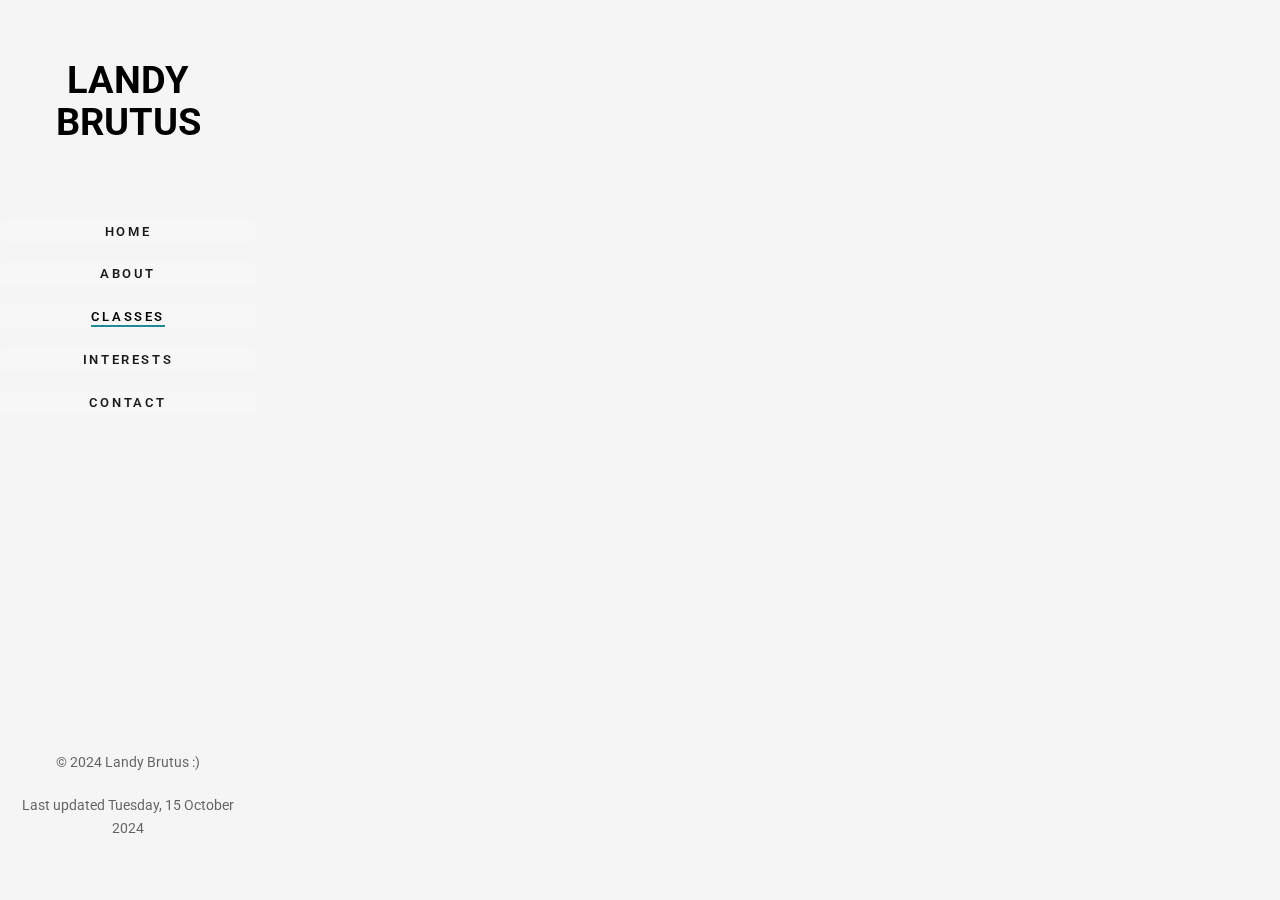
<file: LBResume/Classes.html>
<!DOCTYPE html>
<html class="no-js lt-ie9 lt-ie8 lt-ie7">
<html class="no-js lt-ie9 lt-ie8">
<html class="no-js lt-ie9">
<html class="no-js">
<head>
  <link href="https://fonts.googleapis.com/css?family=Roboto:100,300,400,500,700" rel="stylesheet">

  <!-- Animate.css -->
  <link rel="stylesheet" href="css/animate.css">
  <!-- Icomoon Icon Fonts-->
  <link rel="stylesheet" href="css/icomoon.css">
  <!-- Bootstrap  -->
  <link rel="stylesheet" href="css/bootstrap.css">
  <!-- Flexslider  -->
  <link rel="stylesheet" href="css/flexslider.css">
  <!-- Theme style  -->
  <link rel="stylesheet" href="css/style.css">

  <script src="js/modernizr-2.6.2.min.js"></script>
  <script src="js/respond.min.js"></script>

</head>
<body>
<div id="fh5co-page">
  <a href="#" class="js-fh5co-nav-toggle fh5co-nav-toggle"><i></i></a>
  <aside id="fh5co-aside" role="complementary" class="border js-fullheight">

    <h1 id="fh5co-logo"><a href="index.html">Landy Brutus</a></h1>
    <nav id="fh5co-main-menu" role="navigation">
      <ul>
        <li><a href="index.html">Home</a></li>
        <li><a href="about.html">About</a></li>
        <li class="fh5co-active"><a href="Classes.html">Classes</a></li>
        <li><a href="interests.html">Interests</a></li>
        <li><a href="contact.html">Contact</a></li>
      </ul>
    </nav>
    <div class="fh5co-footer">
      <p><span>&copy; 2024 Landy Brutus :)
        <p>Last updated Tuesday, 15 October 2024
      </span>
    </div>
  </aside>

  <div id="fh5co-main">
    <div class="fh5co-narrow-content">
      <h2 class="fh5co-heading animate-box" data-animate-effect="fadeInLeft">Classes(Fall 2024)</h2>
      <div class="row row-bottom-padded-md">
        <div class="col-md-3 col-sm-6 col-padding text-center animate-box">
          <a href="https://ils.unc.edu/courses/2024_fall/inls161_001/index.html#doccontrolweeks" class="work image-popup" style="background-image: url(https://davidbuckingham.net/wp-content/uploads/2023/01/cropped-bld-digital-literacy-2017-fw.png);" target="_blank">
            <div class="desc">
              <h3>INLS 161</h3>
              <span>Tools for Information Literacy</span>
            </div>
          </a>
        </div>
        <div class="col-md-3 col-sm-6 col-padding text-center animate-box">
          <a href="https://guides.lib.unc.edu/soci122" class="work image-popup" style="background-image: url(https://i.natgeofe.com/n/f1cec696-49be-48f1-947b-4bc06e86dc23/01-race-ethnicity.jpg?w=2520&h=3780);" target="_blank">
            <div class="desc">
              <h3>SOC 122</h3>
              <span>Race and Ethnicity</span>
            </div>
          </a>
        </div>
        <div class="col-md-3 col-sm-6 col-padding text-center animate-box">
          <a href="https://bio.unc.edu/wp-content/uploads/sites/353/2020/09/115-Vision-F20.pdf" class="work image-popup" style="background-image: url(https://graduate.northeastern.edu/resources/wp-content/uploads/sites/4/2020/06/iStock-1221293664-1-1-1.jpg);" target="_blank">
            <div class="desc">
              <h3>STOR 115</h3>
              <span>Reasoning with Data</span>
            </div>
          </a>
        </div>
        <div class="col-md-3 col-sm-6 col-padding text-center animate-box">
          <a href="https://qep.unc.edu/wp-content/uploads/sites/351/2019/08/PHYS-100-Fall2019-Weinberg.pdf" class="work image-popup" style="background-image: url(https://cdn1.byjus.com/wp-content/uploads/2023/02/Projectile-Motion-3.png);" target="_blank">
            <div class="desc">
              <h3>PHY 100</h3>
              <span>How Things Work</span>
            </div>
          </a>
        </div>
      </div>
      <h2 class="fh5co-heading animate-box" data-animate-effect="fadeInLeft">Classes(Spring 2024)</h2>
        <div class="col-md-3 col-sm-6 col-padding text-center animate-box">
          <a href="https://www.stonybrook.edu/sb/bulletin/current/courses/afs/" class="work image-popup" style="background-image: url(https://liberalartsedu.org/wp-content/uploads/2021/10/african-american-studies.jpg);"target="_blank">
            <div class="desc">
              <h3>AFS 102</h3>
              <span>Themes in the Black Experience</span>
            </div>
          </a>
        </div>
        <div class="col-md-3 col-sm-6 col-padding text-center animate-box">
          <a href="https://www.stonybrook.edu/sb/bulletin/current/courses/soc/" class="work image-popup" style="background-image: url(https://soci101.org/_images/REALWORLD7_FIG09_CO.jpg);"target="_blank">
            <div class="desc">
              <h3>SOC 247</h3>
              <span>Sociology of Gender</span>
            </div>
          </a>
        </div>
        <div class="col-md-3 col-sm-6 col-padding text-center animate-box">
          <a href="https://www3.cs.stonybrook.edu/~pfodor/courses/cse114.html" class="work image-popup" style="background-image: url(https://www.learncomputerscienceonline.com/wp-content/uploads/2021/01/Object-Oriented-Programming-Example-Java-Program.jpg);"target="_blank">
            <div class="desc">
              <h3>CSE 114</h3>
              <span>Introduction To Object-Oriented Programming</span>
            </div>
          </a>
        </div>
        <div class="col-md-3 col-sm-6 col-padding text-center animate-box">
          <a href="https://www.stonybrook.edu/sb/bulletin/current/courses/com/" class="work image-popup" style="background-image: url(https://images.inc.com/uploaded_files/image/1920x1080/getty_169958707_174801.jpg);"target="_blank">
            <div class="desc">
              <h3>COM 120</h3>
              <span>Fundamentals of Public Speaking</span>
            </div>
          </a>
        </div>


<!-- jQuery -->
<script src="js/jquery.min.js"></script>
<!-- jQuery Easing -->
<script src="js/jquery.easing.1.3.js"></script>
<!-- Bootstrap -->
<script src="js/bootstrap.min.js"></script>
<!-- Waypoints -->
<script src="js/jquery.waypoints.min.js"></script>
<!-- Flexslider -->
<script src="js/jquery.flexslider-min.js"></script>


<!-- MAIN JS -->
<script src="js/main.js"></script>

</body>
</html>
</file>
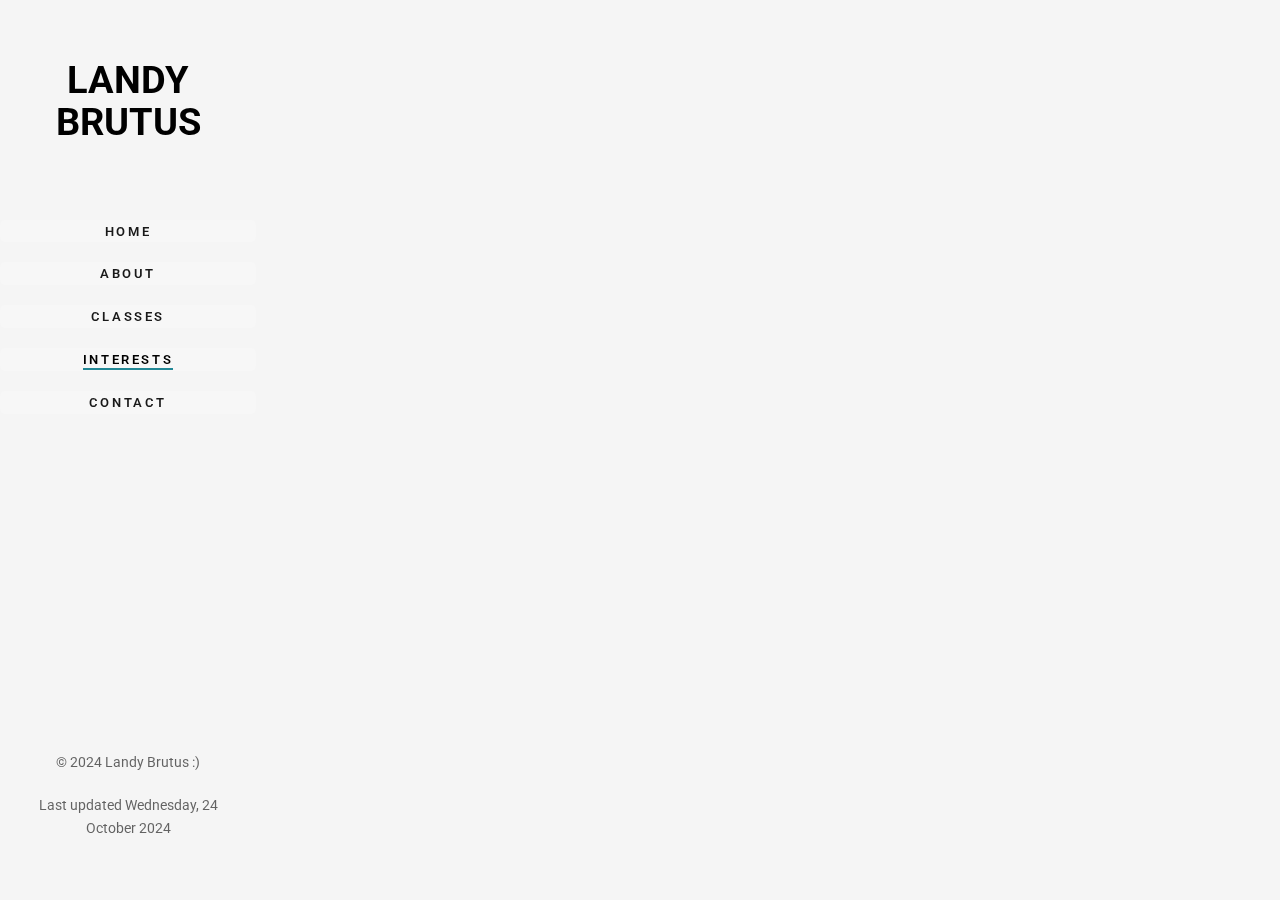
<file: LBResume/interests.html>
<!DOCTYPE html>
<html class="no-js lt-ie9 lt-ie8 lt-ie7" lang="en">
<html class="no-js lt-ie9 lt-ie8" lang="en">
<html class="no-js lt-ie9" lang="en">
<html class="no-js" lang="en">
  <link rel="shortcut icon" href="favicon.ico">

  <link href="https://fonts.googleapis.com/css?family=Roboto:100,300,400,500,700" rel="stylesheet">

  <!-- Animate.css -->
  <link rel="stylesheet" href="css/animate.css">
  <!-- Icomoon Icon Fonts-->
  <link rel="stylesheet" href="css/icomoon.css">
  <!-- Bootstrap  -->
  <link rel="stylesheet" href="css/bootstrap.css">
  <!-- Flexslider  -->
  <link rel="stylesheet" href="css/flexslider.css">
  <!-- Theme style  -->
  <link rel="stylesheet" href="css/style.css">

  <script src="js/modernizr-2.6.2.min.js"></script>
  <script src="js/respond.min.js"></script>

<body>
<div id="fh5co-page">
  <a href="#" class="js-fh5co-nav-toggle fh5co-nav-toggle"><i></i></a>
  <aside id="fh5co-aside" role="complementary" class="border js-fullheight">

    <h1 id="fh5co-logo"><a href="index.html">Landy Brutus</a></h1>
    <nav id="fh5co-main-menu" role="navigation">
      <ul>
        <li><a href="index.html">Home</a></li>
        <li><a href="about.html">About</a></li>
        <li><a href="Classes.html">Classes</a></li>
        <li class="fh5co-active"><a href="interests.html">Interests</a></li>
        <li><a href="contact.html">Contact</a></li>
      </ul>
    </nav>

    <div class="fh5co-footer">
      <p><span>&copy; 2024 Landy Brutus :)
        <p>Last updated Wednesday, 24 October 2024
      </span>
    </div>

  </aside>
  <div id="fh5co-main">
    <div class="fh5co-narrow-content">
      <h2 class="fh5co-heading animate-box" data-animate-effect="fadeInLeft">Hey, These are some things I like/admire!</h2>
      <div class="row row-bottom-padded-md">
        <div class="col-md-3 col-sm-6 col-padding text-center animate-box">
          <a href="Music.html" class="work image-popup" style="background-image: url(https://www.shyamh.com/images/blog/music.jpg);">
            <div class="desc">
              <h3>Music</h3>
            </div>
          </a>
        </div>
        <div class="col-md-3 col-sm-6 col-padding text-center animate-box">
          <a href="Music.html" class="work image-popup" style="background-image: url(https://images.theconversation.com/files/45159/original/rptgtpxd-1396254731.jpg?ixlib=rb-4.1.0&q=45&auto=format&w=754&fit=clip);">
            <div class="desc">
              <h3>Books</h3>
            </div>
          </a>
        </div>
        <div class="col-md-3 col-sm-6 col-padding text-center animate-box">
          <a href="Music.html" class="work image-popup" style="background-image: url(https://cdn.mos.cms.futurecdn.net/gvQ9NhQP8wbbM32jXy4V3j-1200-80.jpg);">
            <div class="desc">
              <h3>Photography </h3>
            </div>
          </a>
        </div>
        <div class="col-md-3 col-sm-6 col-padding text-center animate-box">
          <a href="https://www.investing.com/technical/candlestick-patterns" class="work image-popup" style="background-image: url(https://i2.cdn.turner.com/money/dam/assets/180516153902-start-investing-640x360.jpg);">
            <div class="desc">
              <h3>Investing</h3>
            </div>
          </a>
        </div>
    <div class="fh5co-narrow-content">
      <div class="row">
        <div class="col-md-4 animate-box" data-animate-effect="fadeInLeft">
          <h1 class="fh5co-heading-colored">Stay In Touch</h1>
        </div>
      </div>
      <div class="row">
        <div class="col-md-6 col-md-offset-3 col-md-pull-3 animate-box" data-animate-effect="fadeInLeft">
          <p class="fh5co-lead">It will redirect you to the "contact" page!</p>
          <p><a href="contact.html" class="btn btn-primary">Learn More</a></p>
        </div>

      </div>
    </div>
  </div>
</div>

<!-- jQuery -->
<script src="js/jquery.min.js"></script>
<!-- jQuery Easing -->
<script src="js/jquery.easing.1.3.js"></script>
<!-- Bootstrap -->
<script src="js/bootstrap.min.js"></script>
<!-- Waypoints -->
<script src="js/jquery.waypoints.min.js"></script>
<!-- Flexslider -->
<script src="js/jquery.flexslider-min.js"></script>


<!-- MAIN JS -->
<script src="js/main.js"></script>

</body>
</html>
</file>
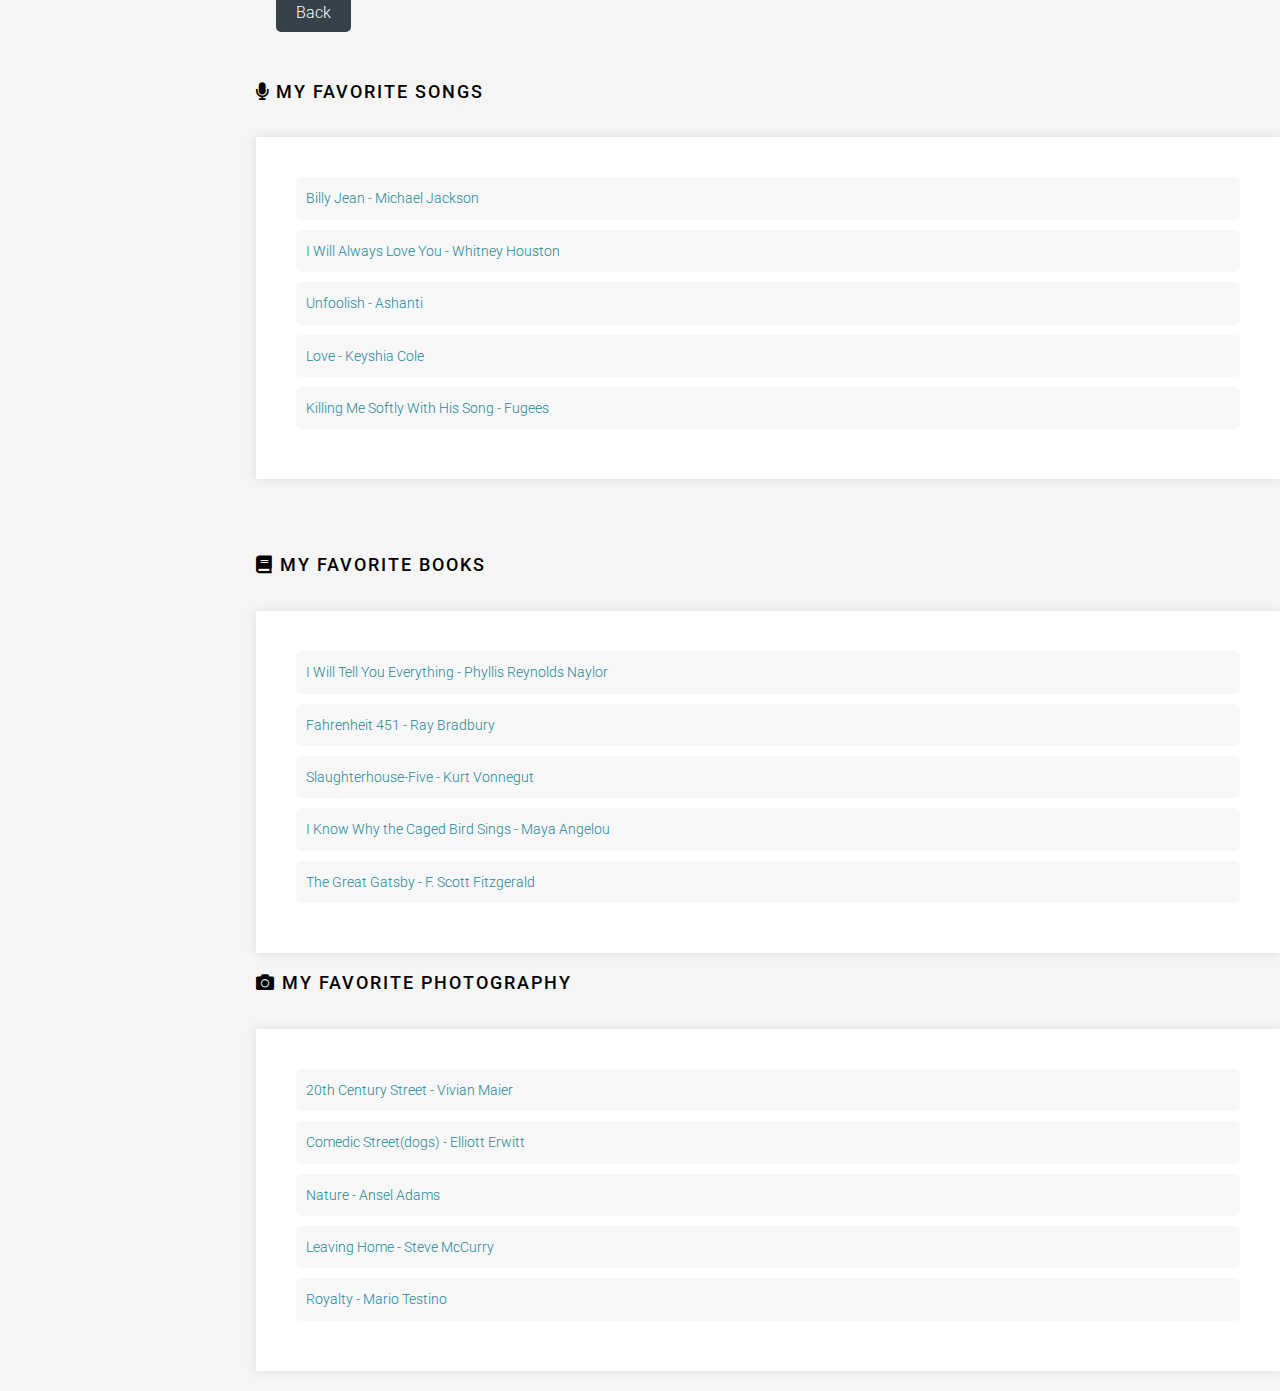
<file: LBResume/Music.html>
<!DOCTYPE html>
<html class="no-js" lang="en">
<head>
  <meta charset="utf-8">
  <meta http-equiv="X-UA-Compatible" content="IE=edge">
  <title>My Favorites</title>
  <meta name="viewport" content="width=device-width, initial-scale=1">
  <link href="https://fonts.googleapis.com/css?family=Roboto:100,300,400,500,700" rel="stylesheet">
  <link rel="stylesheet" href="css/animate.css">
  <link rel="stylesheet" href="css/icomoon.css">
  <link rel="stylesheet" href="css/bootstrap.css">
  <link rel="stylesheet" href="css/style.css">
  <link rel="stylesheet" href="https://cdnjs.cloudflare.com/ajax/libs/font-awesome/5.15.4/css/all.min.css">
</head>
<body>
<div id="fh5co-page">
  <div id="fh5co-main">
    <a href="interests.html"class="back-button"
      <i class="fas fa-arrow-left"></i> Back
    </a>
    <div class="fh5co-wide-content">
      <a href="#" class="clickable-box">
        <h2 class="fh5co-heading animate-box" data-animate-effect="fadeInLeft">
          <i class="fas fa-microphone"></i> My Favorite Songs
        </h2>
        <div class="section">
          <ul>
            <li><a href="https://www.youtube.com/watch?v=Zi_XLOBDo_Y">Billy Jean - Michael Jackson</a></li>
            <li><a href="https://www.youtube.com/watch?v=3JWTaaS7LdU">I Will Always Love You - Whitney Houston</a></li>
            <li><a href="https://www.youtube.com/watch?v=3JWTaaS7LdU">Unfoolish - Ashanti</a></li>
            <li><a href="https://www.youtube.com/watch?v=3JWTaaS7LdU">Love - Keyshia Cole</a></li>
            <li><a href="https://www.youtube.com/watch?v=H-RBJNqdnoM">Killing Me Softly With His Song - Fugees</a></li>
          </ul>
        </div>
      </a>
    </div>

    <h2 class="fh5co-heading animate-box" data-animate-effect="fadeInLeft">
        <i class="fas fa-book"></i> My Favorite Books
      </h2>
      <div class="section">
        <ul>
          <li><a href="https://www.goodreads.com/book/show/17017077-now-i-ll-tell-you-everything">I Will Tell You Everything - Phyllis Reynolds Naylor</a></li>
          <li><a href="https://en.wikipedia.org/wiki/Fahrenheit_451">Fahrenheit 451 - Ray Bradbury</a></li>
          <li><a href="https://en.wikipedia.org/wiki/Slaughterhouse-Five">Slaughterhouse-Five - Kurt Vonnegut</a></li>
          <li><a href="https://en.wikipedia.org/wiki/I_Know_Why_the_Caged_Bird_Sings">I Know Why the Caged Bird Sings - Maya Angelou</a></li>
          <li><a href="https://en.wikipedia.org/wiki/The_Great_Gatsby">The Great Gatsby - F. Scott Fitzgerald</a></li>
        </ul>
      </div>

      <h2 class="fh5co-heading animate-box" data-animate-effect="fadeInLeft">
        <i class="fas fa-camera"></i> My Favorite Photography
      </h2>
      <div class="section">
        <ul>
          <li><a href="https://www.vivianmaier.com/gallery/street-1/#slide-1">20th Century Street - Vivian Maier</a></li>
          <li><a href="https://www.vivianmaier.com/gallery/street-1/#slide-1">Comedic Street(dogs) - Elliott Erwitt</a></li>
          <li><a href="https://shop.anseladams.com/collections/original-photographs-by-ansel-adams">Nature - Ansel Adams</a></li>
          <li><a href="https://www.stevemccurry.com/leaving-home">Leaving Home - Steve McCurry</a></li>
          <li><a href="https://mariotestino.com/">Royalty - Mario Testino</a></li>
        </ul>
      </div>
    </div>
  </div>
</div>

<!-- jQuery -->
<script src="js/jquery.min.js"></script>
<!-- Bootstrap -->
<script src="js/bootstrap.min.js"></script>
<!-- MAIN JS -->
<script src="js/main.js"></script>
</body>
</html>
</file>
<file: LBResume/css/icomoon.css>
@font-face {
  font-family: 'icomoon';
  src:  url('fonts/icomoon.eot?6py85u');
  src:  url('fonts/icomoon.eot?6py85u#iefix') format('embedded-opentype'),
    url('fonts/icomoon.ttf?6py85u') format('truetype'),
    url('fonts/icomoon.woff?6py85u') format('woff'),
    url('fonts/icomoon.svg?6py85u#icomoon') format('svg');
  font-weight: normal;
  font-style: normal;
}

[class^="icon-"], [class*=" icon-"] {
  /* use !important to prevent issues with browser extensions that change fonts */
  font-family: 'icomoon', serif !important;
  speak: none;
  font-style: normal;
  font-weight: normal;
  font-variant: normal;
  text-transform: none;
  line-height: 1;

  /* Better Font Rendering =========== */
  -webkit-font-smoothing: antialiased;
  -moz-osx-font-smoothing: grayscale;
}

.icon-times:before {
  content: "\e930";
}
.icon-tick:before {
  content: "\e931";
}
.icon-plus:before {
  content: "\e932";
}
.icon-minus:before {
  content: "\e933";
}
.icon-equals:before {
  content: "\e934";
}
.icon-divide:before {
  content: "\e935";
}
.icon-chevron-right:before {
  content: "\e936";
}
.icon-chevron-left:before {
  content: "\e937";
}
.icon-arrow-right-thick:before {
  content: "\e938";
}
.icon-arrow-left-thick:before {
  content: "\e939";
}
.icon-th-small:before {
  content: "\e93a";
}
.icon-th-menu:before {
  content: "\e93b";
}
.icon-th-list:before {
  content: "\e93c";
}
.icon-th-large:before {
  content: "\e93d";
}
.icon-home:before {
  content: "\e93e";
}
.icon-arrow-forward:before {
  content: "\e93f";
}
.icon-arrow-back:before {
  content: "\e940";
}
.icon-rss:before {
  content: "\e941";
}
.icon-location:before {
  content: "\e942";
}
.icon-link:before {
  content: "\e943";
}
.icon-image:before {
  content: "\e944";
}
.icon-arrow-up-thick:before {
  content: "\e945";
}
.icon-arrow-down-thick:before {
  content: "\e946";
}
.icon-starburst:before {
  content: "\e947";
}
.icon-starburst-outline:before {
  content: "\e948";
}
.icon-star3:before {
  content: "\e949";
}
.icon-flow-children:before {
  content: "\e94a";
}
.icon-export:before {
  content: "\e94b";
}
.icon-delete2:before {
  content: "\e94c";
}
.icon-delete-outline:before {
  content: "\e94d";
}
.icon-cloud-storage:before {
  content: "\e94e";
}
.icon-wi-fi:before {
  content: "\e94f";
}
.icon-heart:before {
  content: "\e950";
}
.icon-flash:before {
  content: "\e951";
}
.icon-cancel:before {
  content: "\e952";
}
.icon-backspace:before {
  content: "\e953";
}
.icon-attachment:before {
  content: "\e954";
}
.icon-arrow-move:before {
  content: "\e955";
}
.icon-warning:before {
  content: "\e956";
}
.icon-user:before {
  content: "\e957";
}
.icon-radar:before {
  content: "\e958";
}
.icon-lock-open:before {
  content: "\e959";
}
.icon-lock-closed:before {
  content: "\e95a";
}
.icon-location-arrow:before {
  content: "\e95b";
}
.icon-info:before {
  content: "\e95c";
}
.icon-user-delete:before {
  content: "\e95d";
}
.icon-user-add:before {
  content: "\e95e";
}
.icon-media-pause:before {
  content: "\e95f";
}
.icon-group:before {
  content: "\e960";
}
.icon-chart-pie:before {
  content: "\e961";
}
.icon-chart-line:before {
  content: "\e962";
}
.icon-chart-bar:before {
  content: "\e963";
}
.icon-chart-area:before {
  content: "\e964";
}
.icon-video:before {
  content: "\e965";
}
.icon-point-of-interest:before {
  content: "\e966";
}
.icon-infinity:before {
  content: "\e967";
}
.icon-globe:before {
  content: "\e968";
}
.icon-eye:before {
  content: "\e969";
}
.icon-cog:before {
  content: "\e96a";
}
.icon-camera:before {
  content: "\e96b";
}
.icon-upload:before {
  content: "\e96c";
}
.icon-scissors:before {
  content: "\e96d";
}
.icon-refresh:before {
  content: "\e96e";
}
.icon-pin:before {
  content: "\e96f";
}
.icon-key:before {
  content: "\e970";
}
.icon-info-large:before {
  content: "\e971";
}
.icon-eject:before {
  content: "\e972";
}
.icon-download:before {
  content: "\e973";
}
.icon-zoom:before {
  content: "\e974";
}
.icon-zoom-out:before {
  content: "\e975";
}
.icon-zoom-in:before {
  content: "\e976";
}
.icon-sort-numerically:before {
  content: "\e977";
}
.icon-sort-alphabetically:before {
  content: "\e978";
}
.icon-input-checked:before {
  content: "\e979";
}
.icon-calender:before {
  content: "\e97a";
}
.icon-world2:before {
  content: "\e97b";
}
.icon-notes:before {
  content: "\e97c";
}
.icon-code:before {
  content: "\e97d";
}
.icon-arrow-sync:before {
  content: "\e97e";
}
.icon-arrow-shuffle:before {
  content: "\e97f";
}
.icon-arrow-repeat:before {
  content: "\e980";
}
.icon-arrow-minimise:before {
  content: "\e981";
}
.icon-arrow-maximise:before {
  content: "\e982";
}
.icon-arrow-loop:before {
  content: "\e983";
}
.icon-anchor:before {
  content: "\e984";
}
.icon-spanner:before {
  content: "\e985";
}
.icon-puzzle:before {
  content: "\e986";
}
.icon-power:before {
  content: "\e987";
}
.icon-plane:before {
  content: "\e988";
}
.icon-pi:before {
  content: "\e989";
}
.icon-phone:before {
  content: "\e98a";
}
.icon-microphone2:before {
  content: "\e98b";
}
.icon-media-rewind:before {
  content: "\e98c";
}
.icon-flag:before {
  content: "\e98d";
}
.icon-adjust-brightness:before {
  content: "\e98e";
}
.icon-waves:before {
  content: "\e98f";
}
.icon-social-twitter:before {
  content: "\e990";
}
.icon-social-facebook:before {
  content: "\e991";
}
.icon-social-dribbble:before {
  content: "\e992";
}
.icon-media-stop:before {
  content: "\e993";
}
.icon-media-record:before {
  content: "\e994";
}
.icon-media-play:before {
  content: "\e995";
}
.icon-media-fast-forward:before {
  content: "\e996";
}
.icon-media-eject:before {
  content: "\e997";
}
.icon-social-vimeo:before {
  content: "\e998";
}
.icon-social-tumbler:before {
  content: "\e999";
}
.icon-social-skype:before {
  content: "\e99a";
}
.icon-social-pinterest:before {
  content: "\e99b";
}
.icon-social-linkedin:before {
  content: "\e99c";
}
.icon-social-last-fm:before {
  content: "\e99d";
}
.icon-social-github:before {
  content: "\e99e";
}
.icon-social-flickr:before {
  content: "\e99f";
}
.icon-at:before {
  content: "\e9a0";
}
.icon-times-outline:before {
  content: "\e9a1";
}
.icon-plus-outline:before {
  content: "\e9a2";
}
.icon-minus-outline:before {
  content: "\e9a3";
}
.icon-tick-outline:before {
  content: "\e9a4";
}
.icon-th-large-outline:before {
  content: "\e9a5";
}
.icon-equals-outline:before {
  content: "\e9a6";
}
.icon-divide-outline:before {
  content: "\e9a7";
}
.icon-chevron-right-outline:before {
  content: "\e9a8";
}
.icon-chevron-left-outline:before {
  content: "\e9a9";
}
.icon-arrow-right-outline:before {
  content: "\e9aa";
}
.icon-arrow-left-outline:before {
  content: "\e9ab";
}
.icon-th-small-outline:before {
  content: "\e9ac";
}
.icon-th-menu-outline:before {
  content: "\e9ad";
}
.icon-th-list-outline:before {
  content: "\e9ae";
}
.icon-news2:before {
  content: "\e9b1";
}
.icon-home-outline:before {
  content: "\e9b2";
}
.icon-arrow-up-outline:before {
  content: "\e9b3";
}
.icon-arrow-forward-outline:before {
  content: "\e9b4";
}
.icon-arrow-down-outline:before {
  content: "\e9b5";
}
.icon-arrow-back-outline:before {
  content: "\e9b6";
}
.icon-trash3:before {
  content: "\e9b7";
}
.icon-rss-outline:before {
  content: "\e9b8";
}
.icon-message:before {
  content: "\e9b9";
}
.icon-location-outline:before {
  content: "\e9ba";
}
.icon-link-outline:before {
  content: "\e9bb";
}
.icon-image-outline:before {
  content: "\e9bc";
}
.icon-export-outline:before {
  content: "\e9bd";
}
.icon-cross:before {
  content: "\e9be";
}
.icon-wi-fi-outline:before {
  content: "\e9bf";
}
.icon-star-outline:before {
  content: "\e9c0";
}
.icon-media-pause-outline:before {
  content: "\e9c1";
}
.icon-mail:before {
  content: "\e9c2";
}
.icon-heart-outline:before {
  content: "\e9c3";
}
.icon-flash-outline:before {
  content: "\e9c4";
}
.icon-cancel-outline:before {
  content: "\e9c5";
}
.icon-beaker:before {
  content: "\e9c6";
}
.icon-arrow-move-outline:before {
  content: "\e9c7";
}
.icon-watch2:before {
  content: "\e9c8";
}
.icon-warning-outline:before {
  content: "\e9c9";
}
.icon-time:before {
  content: "\e9ca";
}
.icon-radar-outline:before {
  content: "\e9cb";
}
.icon-lock-open-outline:before {
  content: "\e9cc";
}
.icon-location-arrow-outline:before {
  content: "\e9cd";
}
.icon-info-outline:before {
  content: "\e9ce";
}
.icon-backspace-outline:before {
  content: "\e9cf";
}
.icon-attachment-outline:before {
  content: "\e9d0";
}
.icon-user-outline:before {
  content: "\e9d1";
}
.icon-user-delete-outline:before {
  content: "\e9d2";
}
.icon-user-add-outline:before {
  content: "\e9d3";
}
.icon-lock-closed-outline:before {
  content: "\e9d4";
}
.icon-group-outline:before {
  content: "\e9d5";
}
.icon-chart-pie-outline:before {
  content: "\e9d6";
}
.icon-chart-line-outline:before {
  content: "\e9d7";
}
.icon-chart-bar-outline:before {
  content: "\e9d8";
}
.icon-chart-area-outline:before {
  content: "\e9d9";
}
.icon-video-outline:before {
  content: "\e9da";
}
.icon-point-of-interest-outline:before {
  content: "\e9db";
}
.icon-map:before {
  content: "\e9dc";
}
.icon-key-outline:before {
  content: "\e9dd";
}
.icon-infinity-outline:before {
  content: "\e9de";
}
.icon-globe-outline:before {
  content: "\e9df";
}
.icon-eye-outline:before {
  content: "\e9e0";
}
.icon-cog-outline:before {
  content: "\e9e1";
}
.icon-camera-outline:before {
  content: "\e9e2";
}
.icon-upload-outline:before {
  content: "\e9e3";
}
.icon-support:before {
  content: "\e9e4";
}
.icon-scissors-outline:before {
  content: "\e9e5";
}
.icon-refresh-outline:before {
  content: "\e9e6";
}
.icon-info-large-outline:before {
  content: "\e9e7";
}
.icon-eject-outline:before {
  content: "\e9e8";
}
.icon-download-outline:before {
  content: "\e9e9";
}
.icon-battery-mid:before {
  content: "\e9ea";
}
.icon-battery-low:before {
  content: "\e9eb";
}
.icon-battery-high:before {
  content: "\e9ec";
}
.icon-zoom-outline:before {
  content: "\e9ed";
}
.icon-zoom-out-outline:before {
  content: "\e9ee";
}
.icon-zoom-in-outline:before {
  content: "\e9ef";
}
.icon-tag3:before {
  content: "\e9f0";
}
.icon-tabs-outline:before {
  content: "\e9f1";
}
.icon-pin-outline:before {
  content: "\e9f2";
}
.icon-message-typing:before {
  content: "\e9f3";
}
.icon-directions:before {
  content: "\e9f4";
}
.icon-battery-full:before {
  content: "\e9f5";
}
.icon-battery-charge:before {
  content: "\e9f6";
}
.icon-pipette:before {
  content: "\e9f7";
}
.icon-pencil:before {
  content: "\e9f8";
}
.icon-folder:before {
  content: "\e9f9";
}
.icon-folder-delete:before {
  content: "\e9fa";
}
.icon-folder-add:before {
  content: "\e9fb";
}
.icon-edit:before {
  content: "\e9fc";
}
.icon-document:before {
  content: "\e9fd";
}
.icon-document-delete:before {
  content: "\e9fe";
}
.icon-document-add:before {
  content: "\e9ff";
}
.icon-brush:before {
  content: "\ea00";
}
.icon-thumbs-up:before {
  content: "\ea01";
}
.icon-thumbs-down:before {
  content: "\ea02";
}
.icon-pen:before {
  content: "\ea03";
}
.icon-sort-numerically-outline:before {
  content: "\ea04";
}
.icon-sort-alphabetically-outline:before {
  content: "\ea05";
}
.icon-social-last-fm-circular:before {
  content: "\ea06";
}
.icon-social-github-circular:before {
  content: "\ea07";
}
.icon-compass:before {
  content: "\ea08";
}
.icon-bookmark:before {
  content: "\ea09";
}
.icon-input-checked-outline:before {
  content: "\ea0a";
}
.icon-code-outline:before {
  content: "\ea0b";
}
.icon-calender-outline:before {
  content: "\ea0c";
}
.icon-business-card:before {
  content: "\ea0d";
}
.icon-arrow-up:before {
  content: "\ea0e";
}
.icon-arrow-sync-outline:before {
  content: "\ea0f";
}
.icon-arrow-right:before {
  content: "\ea10";
}
.icon-arrow-repeat-outline:before {
  content: "\ea11";
}
.icon-arrow-loop-outline:before {
  content: "\ea12";
}
.icon-arrow-left:before {
  content: "\ea13";
}
.icon-flow-switch:before {
  content: "\ea14";
}
.icon-flow-parallel:before {
  content: "\ea15";
}
.icon-flow-merge:before {
  content: "\ea16";
}
.icon-document-text:before {
  content: "\ea17";
}
.icon-clipboard:before {
  content: "\ea18";
}
.icon-calculator:before {
  content: "\ea19";
}
.icon-arrow-minimise-outline:before {
  content: "\ea1a";
}
.icon-arrow-maximise-outline:before {
  content: "\ea1b";
}
.icon-arrow-down:before {
  content: "\ea1c";
}
.icon-gift:before {
  content: "\ea1d";
}
.icon-film:before {
  content: "\ea1e";
}
.icon-database:before {
  content: "\ea1f";
}
.icon-bell:before {
  content: "\ea20";
}
.icon-anchor-outline:before {
  content: "\ea21";
}
.icon-adjust-contrast:before {
  content: "\ea22";
}
.icon-world-outline:before {
  content: "\ea23";
}
.icon-shopping-bag:before {
  content: "\ea24";
}
.icon-power-outline:before {
  content: "\ea25";
}
.icon-notes-outline:before {
  content: "\ea26";
}
.icon-device-tablet:before {
  content: "\ea27";
}
.icon-device-phone:before {
  content: "\ea28";
}
.icon-device-laptop:before {
  content: "\ea29";
}
.icon-device-desktop:before {
  content: "\ea2a";
}
.icon-briefcase:before {
  content: "\ea2b";
}
.icon-stopwatch:before {
  content: "\ea2c";
}
.icon-spanner-outline:before {
  content: "\ea2d";
}
.icon-puzzle-outline:before {
  content: "\ea2e";
}
.icon-printer:before {
  content: "\ea2f";
}
.icon-pi-outline:before {
  content: "\ea30";
}
.icon-lightbulb:before {
  content: "\ea31";
}
.icon-flag-outline:before {
  content: "\ea32";
}
.icon-contacts:before {
  content: "\ea33";
}
.icon-archive2:before {
  content: "\ea34";
}
.icon-weather-stormy:before {
  content: "\ea35";
}
.icon-weather-shower:before {
  content: "\ea36";
}
.icon-weather-partly-sunny:before {
  content: "\ea37";
}
.icon-weather-downpour:before {
  content: "\ea38";
}
.icon-weather-cloudy:before {
  content: "\ea39";
}
.icon-plane-outline:before {
  content: "\ea3a";
}
.icon-phone-outline:before {
  content: "\ea3b";
}
.icon-microphone-outline:before {
  content: "\ea3c";
}
.icon-weather-windy:before {
  content: "\ea3d";
}
.icon-weather-windy-cloudy:before {
  content: "\ea3e";
}
.icon-weather-sunny:before {
  content: "\ea3f";
}
.icon-weather-snow:before {
  content: "\ea40";
}
.icon-weather-night:before {
  content: "\ea41";
}
.icon-media-stop-outline:before {
  content: "\ea42";
}
.icon-media-rewind-outline:before {
  content: "\ea43";
}
.icon-media-record-outline:before {
  content: "\ea44";
}
.icon-media-play-outline:before {
  content: "\ea45";
}
.icon-media-fast-forward-outline:before {
  content: "\ea46";
}
.icon-media-eject-outline:before {
  content: "\ea47";
}
.icon-wine:before {
  content: "\ea48";
}
.icon-waves-outline:before {
  content: "\ea49";
}
.icon-ticket:before {
  content: "\ea4a";
}
.icon-tags:before {
  content: "\ea4b";
}
.icon-plug:before {
  content: "\ea4c";
}
.icon-headphones:before {
  content: "\ea4d";
}
.icon-credit-card:before {
  content: "\ea4e";
}
.icon-coffee:before {
  content: "\ea4f";
}
.icon-book:before {
  content: "\ea50";
}
.icon-beer:before {
  content: "\ea51";
}
.icon-volume2:before {
  content: "\ea52";
}
.icon-volume-up:before {
  content: "\ea53";
}
.icon-volume-mute:before {
  content: "\ea54";
}
.icon-volume-down:before {
  content: "\ea55";
}
.icon-social-vimeo-circular:before {
  content: "\ea56";
}
.icon-social-twitter-circular:before {
  content: "\ea57";
}
.icon-social-pinterest-circular:before {
  content: "\ea58";
}
.icon-social-linkedin-circular:before {
  content: "\ea59";
}
.icon-social-facebook-circular:before {
  content: "\ea5a";
}
.icon-social-dribbble-circular:before {
  content: "\ea5b";
}
.icon-tree:before {
  content: "\ea5c";
}
.icon-thermometer2:before {
  content: "\ea5d";
}
.icon-social-tumbler-circular:before {
  content: "\ea5e";
}
.icon-social-skype-outline:before {
  content: "\ea5f";
}
.icon-social-flickr-circular:before {
  content: "\ea60";
}
.icon-social-at-circular:before {
  content: "\ea61";
}
.icon-shopping-cart:before {
  content: "\ea62";
}
.icon-messages:before {
  content: "\ea63";
}
.icon-leaf:before {
  content: "\ea64";
}
.icon-feather:before {
  content: "\ea65";
}
.icon-eye2:before {
  content: "\e064";
}
.icon-paper-clip:before {
  content: "\e065";
}
.icon-mail5:before {
  content: "\e066";
}
.icon-toggle:before {
  content: "\e067";
}
.icon-layout:before {
  content: "\e068";
}
.icon-link2:before {
  content: "\e069";
}
.icon-bell2:before {
  content: "\e06a";
}
.icon-lock3:before {
  content: "\e06b";
}
.icon-unlock:before {
  content: "\e06c";
}
.icon-ribbon2:before {
  content: "\e06d";
}
.icon-image2:before {
  content: "\e06e";
}
.icon-signal:before {
  content: "\e06f";
}
.icon-target3:before {
  content: "\e070";
}
.icon-clipboard3:before {
  content: "\e071";
}
.icon-clock3:before {
  content: "\e072";
}
.icon-watch:before {
  content: "\e073";
}
.icon-air-play:before {
  content: "\e074";
}
.icon-camera3:before {
  content: "\e075";
}
.icon-video2:before {
  content: "\e076";
}
.icon-disc:before {
  content: "\e077";
}
.icon-printer3:before {
  content: "\e078";
}
.icon-monitor:before {
  content: "\e079";
}
.icon-server:before {
  content: "\e07a";
}
.icon-cog2:before {
  content: "\e07b";
}
.icon-heart3:before {
  content: "\e07c";
}
.icon-paragraph:before {
  content: "\e07d";
}
.icon-align-justify:before {
  content: "\e07e";
}
.icon-align-left:before {
  content: "\e07f";
}
.icon-align-center:before {
  content: "\e080";
}
.icon-align-right:before {
  content: "\e081";
}
.icon-book2:before {
  content: "\e082";
}
.icon-layers2:before {
  content: "\e083";
}
.icon-stack2:before {
  content: "\e084";
}
.icon-stack-2:before {
  content: "\e085";
}
.icon-paper:before {
  content: "\e086";
}
.icon-paper-stack:before {
  content: "\e087";
}
.icon-search3:before {
  content: "\e088";
}
.icon-zoom-in2:before {
  content: "\e089";
}
.icon-zoom-out2:before {
  content: "\e08a";
}
.icon-reply2:before {
  content: "\e08b";
}
.icon-circle-plus:before {
  content: "\e08c";
}
.icon-circle-minus:before {
  content: "\e08d";
}
.icon-circle-check:before {
  content: "\e08e";
}
.icon-circle-cross:before {
  content: "\e08f";
}
.icon-square-plus:before {
  content: "\e090";
}
.icon-square-minus:before {
  content: "\e091";
}
.icon-square-check:before {
  content: "\e092";
}
.icon-square-cross:before {
  content: "\e093";
}
.icon-microphone:before {
  content: "\e094";
}
.icon-record:before {
  content: "\e095";
}
.icon-skip-back:before {
  content: "\e096";
}
.icon-rewind:before {
  content: "\e097";
}
.icon-play4:before {
  content: "\e098";
}
.icon-pause3:before {
  content: "\e099";
}
.icon-stop3:before {
  content: "\e09a";
}
.icon-fast-forward:before {
  content: "\e09b";
}
.icon-skip-forward:before {
  content: "\e09c";
}
.icon-shuffle2:before {
  content: "\e09d";
}
.icon-repeat:before {
  content: "\e09e";
}
.icon-folder2:before {
  content: "\e09f";
}
.icon-umbrella:before {
  content: "\e0a0";
}
.icon-moon:before {
  content: "\e0a1";
}
.icon-thermometer:before {
  content: "\e0a2";
}
.icon-drop:before {
  content: "\e0a3";
}
.icon-sun2:before {
  content: "\e0a4";
}
.icon-cloud3:before {
  content: "\e0a5";
}
.icon-cloud-upload2:before {
  content: "\e0a6";
}
.icon-cloud-download2:before {
  content: "\e0a7";
}
.icon-upload4:before {
  content: "\e0a8";
}
.icon-download4:before {
  content: "\e0a9";
}
.icon-location3:before {
  content: "\e0aa";
}
.icon-location-2:before {
  content: "\e0ab";
}
.icon-map3:before {
  content: "\e0ac";
}
.icon-battery:before {
  content: "\e0ad";
}
.icon-head:before {
  content: "\e0ae";
}
.icon-briefcase3:before {
  content: "\e0af";
}
.icon-speech-bubble:before {
  content: "\e0b0";
}
.icon-anchor2:before {
  content: "\e0b1";
}
.icon-globe2:before {
  content: "\e0b2";
}
.icon-box:before {
  content: "\e0b3";
}
.icon-reload:before {
  content: "\e0b4";
}
.icon-share3:before {
  content: "\e0b5";
}
.icon-marquee:before {
  content: "\e0b6";
}
.icon-marquee-plus:before {
  content: "\e0b7";
}
.icon-marquee-minus:before {
  content: "\e0b8";
}
.icon-tag:before {
  content: "\e0b9";
}
.icon-power2:before {
  content: "\e0ba";
}
.icon-command2:before {
  content: "\e0bb";
}
.icon-alt:before {
  content: "\e0bc";
}
.icon-esc:before {
  content: "\e0bd";
}
.icon-bar-graph:before {
  content: "\e0be";
}
.icon-bar-graph-2:before {
  content: "\e0bf";
}
.icon-pie-graph:before {
  content: "\e0c0";
}
.icon-star:before {
  content: "\e0c1";
}
.icon-arrow-left3:before {
  content: "\e0c2";
}
.icon-arrow-right3:before {
  content: "\e0c3";
}
.icon-arrow-up3:before {
  content: "\e0c4";
}
.icon-arrow-down3:before {
  content: "\e0c5";
}
.icon-volume:before {
  content: "\e0c6";
}
.icon-mute:before {
  content: "\e0c7";
}
.icon-content-right:before {
  content: "\e100";
}
.icon-content-left:before {
  content: "\e101";
}
.icon-grid2:before {
  content: "\e102";
}
.icon-grid-2:before {
  content: "\e103";
}
.icon-columns:before {
  content: "\e104";
}
.icon-loader:before {
  content: "\e105";
}
.icon-bag:before {
  content: "\e106";
}
.icon-ban:before {
  content: "\e107";
}
.icon-flag3:before {
  content: "\e108";
}
.icon-trash:before {
  content: "\e109";
}
.icon-expand2:before {
  content: "\e110";
}
.icon-contract:before {
  content: "\e111";
}
.icon-maximize:before {
  content: "\e112";
}
.icon-minimize:before {
  content: "\e113";
}
.icon-plus2:before {
  content: "\e114";
}
.icon-minus2:before {
  content: "\e115";
}
.icon-check:before {
  content: "\e116";
}
.icon-cross2:before {
  content: "\e117";
}
.icon-move:before {
  content: "\e118";
}
.icon-delete:before {
  content: "\e119";
}
.icon-menu5:before {
  content: "\e120";
}
.icon-archive:before {
  content: "\e121";
}
.icon-inbox:before {
  content: "\e122";
}
.icon-outbox:before {
  content: "\e123";
}
.icon-file:before {
  content: "\e124";
}
.icon-file-add:before {
  content: "\e125";
}
.icon-file-subtract:before {
  content: "\e126";
}
.icon-help:before {
  content: "\e127";
}
.icon-open:before {
  content: "\e128";
}
.icon-ellipsis:before {
  content: "\e129";
}
.icon-heart4:before {
  content: "\e900";
}
.icon-cloud4:before {
  content: "\e901";
}
.icon-star2:before {
  content: "\e902";
}
.icon-tv2:before {
  content: "\e903";
}
.icon-sound:before {
  content: "\e904";
}
.icon-video3:before {
  content: "\e905";
}
.icon-trash2:before {
  content: "\e906";
}
.icon-user2:before {
  content: "\e907";
}
.icon-key3:before {
  content: "\e908";
}
.icon-search4:before {
  content: "\e909";
}
.icon-settings:before {
  content: "\e90a";
}
.icon-camera4:before {
  content: "\e90b";
}
.icon-tag2:before {
  content: "\e90c";
}
.icon-lock4:before {
  content: "\e90d";
}
.icon-bulb:before {
  content: "\e90e";
}
.icon-pen2:before {
  content: "\e90f";
}
.icon-diamond:before {
  content: "\e910";
}
.icon-display2:before {
  content: "\e911";
}
.icon-location4:before {
  content: "\e912";
}
.icon-eye3:before {
  content: "\e913";
}
.icon-bubble3:before {
  content: "\e914";
}
.icon-stack3:before {
  content: "\e915";
}
.icon-cup:before {
  content: "\e916";
}
.icon-phone3:before {
  content: "\e917";
}
.icon-news:before {
  content: "\e918";
}
.icon-mail6:before {
  content: "\e919";
}
.icon-like:before {
  content: "\e91a";
}
.icon-photo:before {
  content: "\e91b";
}
.icon-note:before {
  content: "\e91c";
}
.icon-clock4:before {
  content: "\e91d";
}
.icon-paperplane:before {
  content: "\e91e";
}
.icon-params:before {
  content: "\e91f";
}
.icon-banknote:before {
  content: "\e920";
}
.icon-data:before {
  content: "\e921";
}
.icon-music2:before {
  content: "\e922";
}
.icon-megaphone2:before {
  content: "\e923";
}
.icon-study:before {
  content: "\e924";
}
.icon-lab2:before {
  content: "\e925";
}
.icon-food:before {
  content: "\e926";
}
.icon-t-shirt:before {
  content: "\e927";
}
.icon-fire2:before {
  content: "\e928";
}
.icon-clip:before {
  content: "\e929";
}
.icon-shop:before {
  content: "\e92a";
}
.icon-calendar3:before {
  content: "\e92b";
}
.icon-wallet2:before {
  content: "\e92c";
}
.icon-vynil:before {
  content: "\e92d";
}
.icon-truck2:before {
  content: "\e92e";
}
.icon-world:before {
  content: "\e92f";
}
.icon-spinner6:before {
  content: "\e9af";
}
.icon-spinner7:before {
  content: "\e9b0";
}
.icon-amazon:before {
  content: "\eab7";
}
.icon-google:before {
  content: "\eab8";
}
.icon-google2:before {
  content: "\eab9";
}
.icon-google3:before {
  content: "\eaba";
}
.icon-google-plus:before {
  content: "\eabb";
}
.icon-google-plus2:before {
  content: "\eabc";
}
.icon-google-plus3:before {
  content: "\eabd";
}
.icon-hangouts:before {
  content: "\eabe";
}
.icon-google-drive:before {
  content: "\eabf";
}
.icon-facebook2:before {
  content: "\eac0";
}
.icon-facebook22:before {
  content: "\eac1";
}
.icon-instagram:before {
  content: "\eac2";
}
.icon-whatsapp:before {
  content: "\eac3";
}
.icon-spotify:before {
  content: "\eac4";
}
.icon-telegram:before {
  content: "\eac5";
}
.icon-twitter2:before {
  content: "\eac6";
}
.icon-vine:before {
  content: "\eac7";
}
.icon-vk:before {
  content: "\eac8";
}
.icon-renren:before {
  content: "\eac9";
}
.icon-sina-weibo:before {
  content: "\eaca";
}
.icon-rss2:before {
  content: "\eacb";
}
.icon-rss22:before {
  content: "\eacc";
}
.icon-youtube:before {
  content: "\eacd";
}
.icon-youtube2:before {
  content: "\eace";
}
.icon-twitch:before {
  content: "\eacf";
}
.icon-vimeo:before {
  content: "\ead0";
}
.icon-vimeo2:before {
  content: "\ead1";
}
.icon-lanyrd:before {
  content: "\ead2";
}
.icon-flickr:before {
  content: "\ead3";
}
.icon-flickr2:before {
  content: "\ead4";
}
.icon-flickr3:before {
  content: "\ead5";
}
.icon-flickr4:before {
  content: "\ead6";
}
.icon-dribbble2:before {
  content: "\ead7";
}
.icon-behance:before {
  content: "\ead8";
}
.icon-behance2:before {
  content: "\ead9";
}
.icon-deviantart:before {
  content: "\eada";
}
.icon-500px:before {
  content: "\eadb";
}
.icon-steam:before {
  content: "\eadc";
}
.icon-steam2:before {
  content: "\eadd";
}
.icon-dropbox:before {
  content: "\eade";
}
.icon-onedrive:before {
  content: "\eadf";
}
.icon-github:before {
  content: "\eae0";
}
.icon-npm:before {
  content: "\eae1";
}
.icon-basecamp:before {
  content: "\eae2";
}
.icon-trello:before {
  content: "\eae3";
}
.icon-wordpress:before {
  content: "\eae4";
}
.icon-joomla:before {
  content: "\eae5";
}
.icon-ello:before {
  content: "\eae6";
}
.icon-blogger:before {
  content: "\eae7";
}
.icon-blogger2:before {
  content: "\eae8";
}
.icon-tumblr2:before {
  content: "\eae9";
}
.icon-tumblr22:before {
  content: "\eaea";
}
.icon-yahoo:before {
  content: "\eaeb";
}
.icon-yahoo2:before {
  content: "\eaec";
}
.icon-tux:before {
  content: "\eaed";
}
.icon-appleinc:before {
  content: "\eaee";
}
.icon-finder:before {
  content: "\eaef";
}
.icon-android:before {
  content: "\eaf0";
}
.icon-windows:before {
  content: "\eaf1";
}
.icon-windows8:before {
  content: "\eaf2";
}
.icon-soundcloud:before {
  content: "\eaf3";
}
.icon-soundcloud2:before {
  content: "\eaf4";
}
.icon-skype:before {
  content: "\eaf5";
}
.icon-reddit:before {
  content: "\eaf6";
}
.icon-hackernews:before {
  content: "\eaf7";
}
.icon-wikipedia:before {
  content: "\eaf8";
}
.icon-linkedin2:before {
  content: "\eaf9";
}
.icon-linkedin22:before {
  content: "\eafa";
}
.icon-lastfm:before {
  content: "\eafb";
}
.icon-lastfm2:before {
  content: "\eafc";
}
.icon-delicious:before {
  content: "\eafd";
}
.icon-stumbleupon:before {
  content: "\eafe";
}
.icon-stumbleupon2:before {
  content: "\eaff";
}
.icon-stackoverflow:before {
  content: "\eb00";
}
.icon-pinterest:before {
  content: "\eb01";
}
.icon-pinterest2:before {
  content: "\eb02";
}
.icon-xing:before {
  content: "\eb03";
}
.icon-xing2:before {
  content: "\eb04";
}
.icon-flattr:before {
  content: "\eb05";
}
.icon-foursquare:before {
  content: "\eb06";
}
.icon-yelp:before {
  content: "\eb07";
}
.icon-paypal:before {
  content: "\eb08";
}
.icon-chrome:before {
  content: "\eb09";
}
.icon-firefox:before {
  content: "\eb0a";
}
.icon-IE:before {
  content: "\eb0b";
}
.icon-edge:before {
  content: "\eb0c";
}
.icon-safari:before {
  content: "\eb0d";
}
.icon-opera:before {
  content: "\eb0e";
}
.icon-file-pdf:before {
  content: "\eb0f";
}
.icon-file-openoffice:before {
  content: "\eb10";
}
.icon-file-word:before {
  content: "\eb11";
}
.icon-file-excel:before {
  content: "\eb12";
}
.icon-libreoffice:before {
  content: "\eb13";
}
.icon-html-five:before {
  content: "\eb14";
}
.icon-html-five2:before {
  content: "\eb15";
}
.icon-css3:before {
  content: "\eb16";
}
.icon-git:before {
  content: "\eb17";
}
.icon-codepen:before {
  content: "\eb18";
}
.icon-svg:before {
  content: "\eb19";
}
.icon-IcoMoon:before {
  content: "\eb1a";
}
</file>
<file: LBResume/css/flexslider.css>
.flex-container a:hover,
.flex-slider a:hover {
  outline: none;
}
.slides,
.slides > li,
.flex-control-nav,
.flex-direction-nav {
  margin: 0;
  padding: 0;
  list-style: none;
}
.flex-pauseplay span {
  text-transform: capitalize;
}
.flexslider {
  margin: 0;
  padding: 0;
}
.flexslider .slides > li {
  display: none;
  -webkit-backface-visibility: hidden;
}
.flexslider .slides img {
  width: 100%;
  display: block;
}
.flexslider .slides:after {
  /*content: "\0020";*/
  display: block;
  clear: both;
  visibility: hidden;
  line-height: 0;
  height: 0;
}
html[xmlns] .flexslider .slides {
  display: block;
}
* html .flexslider .slides {
  height: 1%;
}
.no-js .flexslider .slides > li:first-child {
  display: block;
}
.flexslider {
  margin: 0 0 60px;
  background: #ffffff;
  border: 4px solid #ffffff;
  position: relative;
  zoom: 1;
  -webkit-border-radius: 4px;
  -moz-border-radius: 4px;
  border-radius: 4px;
  -webkit-box-shadow: '' 0 1px 4px rgba(0, 0, 0, 0.2);
  -moz-box-shadow: '' 0 1px 4px rgba(0, 0, 0, 0.2);
  -o-box-shadow: '' 0 1px 4px rgba(0, 0, 0, 0.2);
  box-shadow: '' 0 1px 4px rgba(0, 0, 0, 0.2);
}
.flexslider .slides {
  zoom: 1;
}
.flexslider .slides img {
  height: auto;
  -moz-user-select: none;
}
.flex-viewport {
  max-height: 2000px;
  -webkit-transition: all 1s ease;
  -moz-transition: all 1s ease;
  -ms-transition: all 1s ease;
  -o-transition: all 1s ease;
  transition: all 1s ease;
}
.loading .flex-viewport {
  max-height: 300px;
}
.carousel li {
  margin-right: 5px;
}
.flex-direction-nav {
  *height: 0;
}
.flex-direction-nav a {
  text-decoration: none;
  display: block;
  width: 40px;
  height: 40px;
  margin: -20px 0 0;
  position: absolute;
  top: 50%;
  z-index: 10;
  overflow: hidden;
  opacity: 0;
  cursor: pointer;
  color: rgba(0, 0, 0, 0.8);
  text-shadow: 1px 1px 0 rgba(255, 255, 255, 0.3);
  -webkit-transition: all 0.3s ease-in-out;
  -moz-transition: all 0.3s ease-in-out;
  -ms-transition: all 0.3s ease-in-out;
  -o-transition: all 0.3s ease-in-out;
  transition: all 0.3s ease-in-out;
}
.flex-direction-nav a:before {
  font-family: "flexslider-icon";
  font-size: 40px;
  display: inline-block;
  content: '\f001';
  color: rgba(0, 0, 0, 0.8);
  text-shadow: 1px 1px 0 rgba(255, 255, 255, 0.3);
}
.flex-direction-nav a.flex-next:before {
  content: '\f002';
}
.flex-direction-nav .flex-prev {
  left: -50px;
}
.flex-direction-nav .flex-next {
  right: -50px;
  text-align: right;
}
.flexslider:hover .flex-direction-nav .flex-prev {
  opacity: 0.7;
  left: 10px;
}
.flexslider:hover .flex-direction-nav .flex-prev:hover {
  opacity: 1;
}
.flexslider:hover .flex-direction-nav .flex-next {
  opacity: 0.7;
  right: 10px;
}
.flexslider:hover .flex-direction-nav .flex-next:hover {
  opacity: 1;
}
.flex-direction-nav .flex-disabled {
  opacity: 0!important;
  filter: alpha(opacity=0);
  cursor: default;
  z-index: -1;
}
.flex-pauseplay a {
  display: block;
  width: 20px;
  height: 20px;
  position: absolute;
  bottom: 5px;
  left: 10px;
  opacity: 0.8;
  z-index: 10;
  overflow: hidden;
  cursor: pointer;
  color: #000;
}
.flex-pauseplay a:before {
  font-family: "flexslider-icon";
  font-size: 20px;
  display: inline-block;
  content: '\f004';
}
.flex-pauseplay a:hover {
  opacity: 1;
}
.flex-pauseplay a.flex-play:before {
  content: '\f003';
}
.flex-control-nav {
  width: 100%;
  position: absolute;
  bottom: -40px;
  text-align: center;
}
.flex-control-nav li {
  margin: 0 6px;
  display: inline-block;
  zoom: 1;
  *display: inline;
}
.flex-control-paging li a {
  width: 11px;
  height: 11px;
  display: block;
  background: #666;
  background: rgba(0, 0, 0, 0.5);
  cursor: pointer;
  text-indent: -9999px;
  -webkit-box-shadow: inset 0 0 3px rgba(0, 0, 0, 0.3);
  -moz-box-shadow: inset 0 0 3px rgba(0, 0, 0, 0.3);
  -o-box-shadow: inset 0 0 3px rgba(0, 0, 0, 0.3);
  box-shadow: inset 0 0 3px rgba(0, 0, 0, 0.3);
  -webkit-border-radius: 20px;
  -moz-border-radius: 20px;
  border-radius: 20px;
}
.flex-control-paging li a:hover {
  background: #333;
  background: rgba(0, 0, 0, 0.7);
}
.flex-control-paging li a.flex-active {
  background: #000;
  background: rgba(0, 0, 0, 0.9);
  cursor: default;
}
.flex-control-thumbs {
  margin: 5px 0 0;
  position: static;
  overflow: hidden;
}
.flex-control-thumbs li {
  width: 25%;
  float: left;
  margin: 0;
}
.flex-control-thumbs img {
  width: 100%;
  height: auto;
  display: block;
  opacity: .7;
  cursor: pointer;
  -moz-user-select: none;
  -webkit-transition: all 1s ease;
  -moz-transition: all 1s ease;
  -ms-transition: all 1s ease;
  -o-transition: all 1s ease;
  transition: all 1s ease;
}
.flex-control-thumbs img:hover {
  opacity: 1;
}
.flex-control-thumbs .flex-active {
  opacity: 1;
  cursor: default;
}
@media screen and (max-width: 860px) {
  .flex-direction-nav .flex-prev {
    opacity: 1;
    left: 10px;
  }
  .flex-direction-nav .flex-next {
    opacity: 1;
    right: 10px;
  }
}
</file>
<file: LBResume/css/style.css>
@font-face {
  font-family: 'icomoon';
  src: url("../fonts/icomoon/icomoon.eot?srf3rx");
  src: url("../fonts/icomoon/icomoon.eot?srf3rx#iefix") format("embedded-opentype"), url("../fonts/icomoon/icomoon.ttf?srf3rx") format("truetype"), url("../fonts/icomoon/icomoon.woff?srf3rx") format("woff"), url("../fonts/icomoon/icomoon.svg?srf3rx#icomoon") format("svg");
  font-weight: normal;
  font-style: normal;
}
/* =======================================================
*
* 	Template Style
*	Edit this section
*
* ======================================================= */
body {
  font-family: "Roboto", Arial, sans-serif;
  font-weight: 300;
  font-size: 14px;
  line-height: 1.6;
  color: rgba(0, 0, 0, 0.5);
  background: whitesmoke;
}
@media screen and (max-width: 992px) {
  body {
    font-size: 16px;
  }
}

a {
  color: #228896;
  -webkit-transition: 0.5s;
  -o-transition: 0.5s;
  transition: 0.5s;
}
a:hover, a:active, a:focus {
  color: #228896;
  outline: none;
  text-decoration: none !important;
}

p {
  margin-bottom: 1.5em;
}

h1, h2, h3, h4, h5, h6 {
  color: #000;
  font-family: "Roboto", Arial, sans-serif;
  font-weight: 400;
  margin: 0 0 30px 0;
}

figure {
  margin-bottom: 2.5em;
  float: left;
  width: 100%;
}
figure figcaption {
  font-size: 16px;
  width: 80%;
  margin: 20px auto 0px auto;
  color: #b3b3b3;
  font-style: italic;
  font-family: "Roboto", Arial, sans-serif;
}
@media screen and (max-width: 480px) {
  figure figcaption {
    width: 100%;
  }
}

::-webkit-selection {
  color: #fff;
  background: #228896;
}

::-moz-selection {
  color: #fff;
  background: #228896;
}

::selection {
  color: #fff;
  background: #228896;
}

#fh5co-page {
  width: 100%;
  overflow: hidden;
  position: relative;
}

#fh5co-aside {
  padding-top: 60px;
  padding-bottom: 40px;
  width: 20%;
  position: fixed;
  bottom: 0;
  top: 0;
  left: 0;
  overflow-y: scroll;
  z-index: 1001;
  -webkit-transition: 0.5s;
  -o-transition: 0.5s;
  transition: 0.5s;
}
@media screen and (max-width: 1200px) {
  #fh5co-aside {
    width: 30%;
  }
}
@media screen and (max-width: 768px) {
  #fh5co-aside {
    width: 270px;
    -moz-transform: translateX(-270px);
    -webkit-transform: translateX(-270px);
    -ms-transform: translateX(-270px);
    -o-transform: translateX(-270px);
    transform: translateX(-270px);
  }
}
#fh5co-aside #fh5co-logo {
  text-align: center;
  font-family: "Roboto", Arial, sans-serif;
  font-weight: 700;
  margin-bottom: 2em;
  text-transform: uppercase;
  font-size: 38px;
}
@media screen and (max-width: 768px) {
  #fh5co-aside #fh5co-logo {
    margin-bottom: 1em;
  }
}
#fh5co-aside #fh5co-logo a {
  color: #000;
}
#fh5co-aside #fh5co-logo a span {
  font-weight: 300;
  color: rgba(0, 0, 0, 0.5);
}
#fh5co-aside #fh5co-main-menu ul {
  text-align: center;
  margin: 0;
  padding: 0;
}
@media screen and (max-width: 768px) {
  #fh5co-aside #fh5co-main-menu ul {
    margin: 0 0 2em 0;
  }
}
#fh5co-aside #fh5co-main-menu ul li {
  margin: 0 0 20px 0;
  padding: 0;
  list-style: none;
}
#fh5co-aside #fh5co-main-menu ul li a {
  color: rgba(0, 0, 0, 0.9);
  text-decoration: none;
  letter-spacing: .1em;
  text-transform: uppercase;
  font-size: 13px;
  font-weight: 600;
  position: relative;
  padding: 10px 10px;
  letter-spacing: .2em;
  font-family: "Roboto", Arial, sans-serif;
  -webkit-transition: 0.3s;
  -o-transition: 0.3s;
  transition: 0.3s;
}
#fh5co-aside #fh5co-main-menu ul li a:after {
  content: "";
  position: absolute;
  height: 2px;
  bottom: 7px;
  left: 10px;
  right: 10px;
  background-color: #228896;
  visibility: hidden;
  -webkit-transform: scaleX(0);
  -moz-transform: scaleX(0);
  -ms-transform: scaleX(0);
  -o-transform: scaleX(0);
  transform: scaleX(0);
  -webkit-transition: all 0.3s cubic-bezier(0.175, 0.885, 0.32, 1.275);
  -moz-transition: all 0.3s cubic-bezier(0.175, 0.885, 0.32, 1.275);
  -ms-transition: all 0.3s cubic-bezier(0.175, 0.885, 0.32, 1.275);
  -o-transition: all 0.3s cubic-bezier(0.175, 0.885, 0.32, 1.275);
  transition: all 0.3s cubic-bezier(0.175, 0.885, 0.32, 1.275);
}
#fh5co-aside #fh5co-main-menu ul li a:hover {
  text-decoration: none;
  color: black;
}
#fh5co-aside #fh5co-main-menu ul li a:hover:after {
  visibility: visible;
  -webkit-transform: scaleX(1);
  -moz-transform: scaleX(1);
  -ms-transform: scaleX(1);
  -o-transform: scaleX(1);
  transform: scaleX(1);
}
#fh5co-aside #fh5co-main-menu ul li.fh5co-active a {
  color: black;
}
#fh5co-aside #fh5co-main-menu ul li.fh5co-active a:after {
  visibility: visible;
  -webkit-transform: scaleX(1);
  -moz-transform: scaleX(1);
  -ms-transform: scaleX(1);
  -o-transform: scaleX(1);
  transform: scaleX(1);
}
#fh5co-aside .fh5co-footer {
  position: absolute;
  bottom: 40px;
  font-size: 14px;
  text-align: center;
  width: 100%;
  font-weight: 400;
  color: rgba(0, 0, 0, 0.6);
  padding: 0 20px;
}
@media screen and (max-width: 768px) {
  #fh5co-aside .fh5co-footer {
    position: relative;
    bottom: 0;
  }
}
#fh5co-aside .fh5co-footer span {
  display: block;
}
#fh5co-aside .fh5co-footer ul {
  padding: 0;
  margin: 0;
  text-align: center;
}
#fh5co-aside .fh5co-footer ul li {
  padding: 0;
  margin: 0;
  display: inline;
  list-style: none;
}
#fh5co-aside .fh5co-footer ul li a {
  color: rgba(0, 0, 0, 0.7);
  padding: 4px;
}
#fh5co-aside .fh5co-footer ul li a:hover, #fh5co-aside .fh5co-footer ul li a:active, #fh5co-aside .fh5co-footer ul li a:focus {
  text-decoration: none;
  outline: none;
  color: #228896;
}

#fh5co-main {
  width: 80%;
  float: right;
  -webkit-transition: 0.5s;
  -o-transition: 0.5s;
  transition: 0.5s;
}
@media screen and (max-width: 1200px) {
  #fh5co-main {
    width: 70%;
  }
}
@media screen and (max-width: 768px) {
  #fh5co-main {
    width: 100%;
  }
}
#fh5co-main .fh5co-narrow-content {
  position: relative;
  width: 93%;
  margin: 0 auto;
  padding: 4em 0;
  clear: both;
}
@media screen and (max-width: 768px) {
  #fh5co-main .fh5co-narrow-content {
    width: 100%;
    padding: 4em 1em;
  }
}

#fh5co-hero {
  min-height: 500px;
  background: #fff url(../images/loader.gif) no-repeat center center;
  width: 100%;
  float: left;
  clear: both;
}
#fh5co-hero .btn {
  font-size: 24px;
}
#fh5co-hero .btn.btn-primary {
  padding: 14px 30px !important;
}
#fh5co-hero .flexslider {
  border: none;
  z-index: 1;
  margin-bottom: 0;
}
#fh5co-hero .flexslider .slides {
  position: relative;
  overflow: hidden;
}
#fh5co-hero .flexslider .slides .overlay {
  position: absolute;
  top: 0;
  bottom: 0;
  left: 0;
  right: 0;
  content: '';
  background: rgba(0, 0, 0, 0.3);
}
#fh5co-hero .flexslider .slides li {
  background-repeat: no-repeat;
  background-size: cover;
  background-position: bottom center;
  min-height: 500px;
  position: relative;
}
#fh5co-hero .flexslider .flex-control-nav {
  bottom: 20px;
  z-index: 1000;
  right: 20px;
  float: right;
  width: auto;
}
#fh5co-hero .flexslider .flex-control-nav li {
  display: block;
  margin-bottom: 10px;
}
#fh5co-hero .flexslider .flex-control-nav li a {
  background: rgba(255, 255, 255, 0.2);
  box-shadow: none;
  width: 12px;
  height: 12px;
  cursor: pointer;
}
#fh5co-hero .flexslider .flex-control-nav li a.flex-active {
  cursor: pointer;
  background: transparent;
  border: 2px solid #228896;
}
#fh5co-hero .flexslider .flex-direction-nav {
  display: none;
}
#fh5co-hero .flexslider .slider-text {
  display: table;
  opacity: 0;
  min-height: 500px;
  z-index: 9;
}
#fh5co-hero .flexslider .slider-text > .slider-text-inner {
  display: table-cell;
  vertical-align: middle;
  min-height: 700px;
  padding: 2em;
}
@media screen and (max-width: 768px) {
  #fh5co-hero .flexslider .slider-text > .slider-text-inner {
    text-align: center;
  }
}
#fh5co-hero .flexslider .slider-text > .slider-text-inner h1, #fh5co-hero .flexslider .slider-text > .slider-text-inner h2 {
  margin: 0;
  padding: 0;
  color: white;
  font-family: "Roboto", Arial, sans-serif;
}
#fh5co-hero .flexslider .slider-text > .slider-text-inner h1 {
  margin-bottom: 20px;
  font-size: 45px;
  line-height: 1.3;
  font-weight: 100;
  font-family: "Roboto", Arial, sans-serif;
}
@media screen and (max-width: 768px) {
  #fh5co-hero .flexslider .slider-text > .slider-text-inner h1 {
    font-size: 28px;
  }
}
#fh5co-hero .flexslider .slider-text > .slider-text-inner h2 {
  font-size: 18px;
  line-height: 1.5;
  margin-bottom: 30px;
  font-weight: 300;
}
#fh5co-hero .flexslider .slider-text > .slider-text-inner h2 a {
  color: rgba(34, 136, 150, 0.8);
  border-bottom: 1px solid rgba(34, 136, 150, 0.7);
}
#fh5co-hero .flexslider .slider-text > .slider-text-inner .heading-section {
  font-size: 50px;
}
@media screen and (max-width: 768px) {
  #fh5co-hero .flexslider .slider-text > .slider-text-inner .heading-section {
    font-size: 30px;
  }
}
#fh5co-hero .flexslider .slider-text > .slider-text-inner s
.fh5co-lead {
  font-size: 20px;
  color: #fff;
}
#fh5co-hero .flexslider .slider-text > .slider-text-inner s
.fh5co-lead .icon-heart {
  color: #d9534f;
}
#fh5co-hero .flexslider .slider-text > .slider-text-inner .btn {
  font-size: 12px;
  text-transform: uppercase;
  letter-spacing: 2px;
  color: #fff;
  padding: 22px 30px !important;
  border: none;
  font-weight: 500;
}
#fh5co-hero .flexslider .slider-text > .slider-text-inner .btn.btn-learn {
  background: #fff;
  color: #000;
}
#fh5co-hero .flexslider .slider-text > .slider-text-inner .btn.btn-learn:hover {
  color: #fff;
}
@media screen and (max-width: 768px) {
  #fh5co-hero .flexslider .slider-text > .slider-text-inner .btn {
    width: 100%;
  }
}

.fh5co-bg-color {
  width: 100%;
  float: left;
  background: #fff;
}

body.offcanvas {
  overflow-x: hidden;
}
body.offcanvas #fh5co-aside {
  -moz-transform: translateX(0);
  -webkit-transform: translateX(0);
  -ms-transform: translateX(0);
  -o-transform: translateX(0);
  transform: translateX(0);
  width: 270px;
  background: #fff;
  z-index: 999;
  position: fixed;
}
body.offcanvas #fh5co-main, body.offcanvas .fh5co-nav-toggle {
  top: 0;
  -moz-transform: translateX(270px);
  -webkit-transform: translateX(270px);
  -ms-transform: translateX(270px);
  -o-transform: translateX(270px);
  transform: translateX(270px);
}

.fh5co-services {
  margin-top: 5px;
}
.fh5co-services ul {
  list-style: none;
  padding: 0;
  margin: 0;
}

.blog-entry {
  width: 100%;
  float: left;
  background: #fff;
}
@media screen and (max-width: 768px) {
  .blog-entry {
    margin-bottom: 30px;
  }
}
.blog-entry .blog-img {
  width: 100%;
  float: left;
  overflow: hidden;
  position: relative;
  z-index: 1;
  margin-bottom: 25px;
}
.blog-entry .blog-img img {
  position: relative;
  max-width: 100%;
  -webkit-transform: scale(1.2);
  -moz-transform: scale(1.2);
  -ms-transform: scale(1.2);
  -o-transform: scale(1.2);
  transform: scale(1.2);
  -webkit-transition: 0.9s;
  -o-transition: 0.9s;
  transition: 0.9s;
}
.blog-entry .desc {
  padding: 25px;
}
.blog-entry .desc h3 {
  font-size: 15px;
  text-transform: uppercase;
  margin-bottom: 10px;
  letter-spacing: 1px;
  line-height: auto;
}
.blog-entry .desc h3 a {
  color: #000;
  text-decoration: none;
}
.blog-entry .desc span {
  display: block;
  margin-bottom: 20px;
  font-size: 11px;
  text-transform: uppercase;
  letter-spacing: 1px;
  color: rgba(0, 0, 0, 0.4) !important;
}
.blog-entry .desc span small i {
  color: #e6e6e6;
}
.blog-entry .desc .lead {
  font-size: 11px;
  text-transform: uppercase;
  letter-spacing: 2px;
  color: #000;
}
.blog-entry:hover .blog-img img {
  -webkit-transform: scale(1);
  -moz-transform: scale(1);
  -ms-transform: scale(1);
  -o-transform: scale(1);
  transform: scale(1);
}

.work {
  background-size: cover;
  background-position: center center;
  background-repeat: no-repeat;
  position: relative;
  height: 270px;
  width: 100%;
  display: table;
  overflow: hidden;
}
@media screen and (max-width: 768px) {
  .work {
    height: 400px;
  }
}
@media screen and (max-width: 480px) {
  .work {
    height: 270px;
  }
}
.work .desc {
  display: table-cell;
  vertical-align: middle;
  height: 270px;
  background: #fff;
  opacity: 0;
  -webkit-transition: 0.3s;
  -o-transition: 0.3s;
  transition: 0.3s;
}
.work .desc h3 {
  font-size: 14px;
  -webkit-transition: -webkit-transform 0.3s, opacity 0.3s;
  transition: transform 0.3s, opacity 0.3s;
  -webkit-transform: translate3d(0, -15px, 0);
  transform: translate3d(0, -15px, 0);
}
.work .desc span {
  display: block;
  color: #999999;
  font-size: 12px;
  -webkit-transition: -webkit-transform 0.3s, opacity 0.3s;
  transition: transform 0.3s, opacity 0.3s;
  -webkit-transform: translate3d(0, 15px, 0);
  transform: translate3d(0, 15px, 0);
}
@media screen and (max-width: 768px) {
  .work .desc {
    opacity: 1;
    background: transparent !important;
  }
  .work .desc h3 {
    -webkit-transform: translate3d(0, 0, 0);
    transform: translate3d(0, 0, 0);
    color: #fff;
  }
  .work .desc span {
    -webkit-transform: translate3d(0, 0, 0);
    transform: translate3d(0, 0, 0);
  }
}
.work:hover .desc {
  opacity: 1;
}
.work:hover .desc h3 {
  -webkit-transform: translate3d(0, 0, 0);
  transform: translate3d(0, 0, 0);
}
.work:hover .desc span {
  -webkit-transform: translate3d(0, 0, 0);
  transform: translate3d(0, 0, 0);
}

.fh5co-lead {
  font-size: 18px;
  line-height: 1.5;
}

.fh5co-heading-colored {
  color: #228896;
  font-size: 30px;
}

.fh5co-cards {
  padding: 1em 0;
  background: #e6e6e6;
}
@media screen and (max-width: 768px) {
  .fh5co-cards {
    padding: 1em 0;
  }
}
.fh5co-cards .fh5co-flex-wrap {
  display: -webkit-box;
  display: -moz-box;
  display: -ms-flexbox;
  display: -webkit-flex;
  display: flex;
  flex-wrap: wrap;
  -webkit-flex-wrap: wrap;
  -moz-flex-wrap: wrap;
}
.fh5co-cards .fh5co-flex-wrap > div {
  width: 49.5%;
  margin-right: 1%;
  background: #fff;
  padding: 30px;
  margin-bottom: 10px;
}
.fh5co-cards .fh5co-flex-wrap > div:nth-of-type(1) {
  float: left;
}
.fh5co-cards .fh5co-flex-wrap > div:nth-of-type(2) {
  float: right;
  margin-right: 0%;
}
@media screen and (max-width: 992px) {
  .fh5co-cards .fh5co-flex-wrap > div {
    width: 100%;
    margin-right: 0;
  }
}
.fh5co-cards .fh5co-flex-wrap .fh5co-card p:last-child {
  margin-bottom: 0;
}
.fh5co-cards .fh5co-flex-wrap .fh5co-card h5 {
  text-transform: uppercase;
  font-size: 12px;
  letter-spacing: .2em;
  padding: 4px 8px;
  background: #ebebeb;
  display: -moz-inline-stack;
  display: inline-block;
  zoom: 1;
  *display: inline;
}

.fh5co-counter .fh5co-number {
  font-size: 100px;
  color: #228896;
  font-weight: 400;
  margin: 0;
  padding: 0;
  line-height: .7;
}
.fh5co-counter .fh5co-number.fh5co-left {
  float: left;
  width: 30%;
}
@media screen and (max-width: 768px) {
  .fh5co-counter .fh5co-number.fh5co-left {
    width: 100%;
    line-height: 1.2;
  }
}
.fh5co-counter .fh5co-text {
  float: right;
  text-align: left;
  width: 70%;
}
@media screen and (max-width: 768px) {
  .fh5co-counter .fh5co-text {
    width: 100%;
    text-align: center;
  }
}
.fh5co-counter .fh5co-text h3 {
  margin: 0;
  padding: 0;
  position: relative;
}
.fh5co-counter .fh5co-text h3.border-bottom:after {
  content: "";
  width: 50px;
}

.fh5co-social {
  padding: 0;
  margin: 0;
  text-align: center;
}
.fh5co-social li {
  padding: 0;
  margin: 0;
  list-style: none;
  display: -moz-inline-stack;
  display: inline-block;
  zoom: 1;
  *display: inline;
}
.fh5co-social li a {
  font-size: 22px;
  color: #000;
  padding: 10px;
  display: -moz-inline-stack;
  display: inline-block;
  zoom: 1;
  *display: inline;
  -webkit-border-radius: 7px;
  -moz-border-radius: 7px;
  -ms-border-radius: 7px;
  border-radius: 7px;
}
@media screen and (max-width: 768px) {
  .fh5co-social li a {
    padding: 10px 8px;
  }
}
.fh5co-social li a:hover {
  color: #228896;
}
.fh5co-social li a:hover, .fh5co-social li a:active, .fh5co-social li a:focus {
  outline: none;
  text-decoration: none;
  color: #228896;
}

#map {
  width: 100%;
  height: 700px;
}
@media screen and (max-width: 768px) {
  #map {
    height: 200px;
  }
}

.fh5co-more-contact {
  background: #fafafa;
}

.fh5co-feature {
  text-align: left;
  width: 100%;
  float: left;
  margin-bottom: 40px;
  position: relative;
}
.fh5co-feature .fh5co-icon {
  position: absolute;
  top: 0;
  left: 0;
  width: 100px;
  height: 100px;
  display: table;
  text-align: center;
  background: rgba(0, 0, 0, 0.05);
  -webkit-border-radius: 50%;
  -moz-border-radius: 50%;
  -ms-border-radius: 50%;
  border-radius: 50%;
}
.fh5co-feature .fh5co-icon i {
  display: table-cell;
  vertical-align: middle;
  color: #228896;
  font-size: 40px;
  height: 100px;
}
@media screen and (max-width: 1200px) {
  .fh5co-feature .fh5co-icon i {
    font-size: 40px;
  }
}
.fh5co-feature .fh5co-text {
  padding-left: 120px;
  width: 100%;
}
.fh5co-feature .fh5co-text h2, .fh5co-feature .fh5co-text h3 {
  margin: 0;
  padding: 0;
}
.fh5co-feature .fh5co-text h3 {
  font-weight: 500;
  margin-bottom: 20px;
  color: rgba(0, 0, 0, 0.8);
  font-size: 14px;
  letter-spacing: .2em;
  text-transform: uppercase;
}
.fh5co-feature.fh5co-feature-sm .fh5co-text {
  margin-top: 30px;
}
.fh5co-feature.fh5co-feature-sm .fh5co-icon i {
  color: #228896;
  font-size: 40px;
}
@media screen and (max-width: 1200px) {
  .fh5co-feature.fh5co-feature-sm .fh5co-icon i {
    font-size: 28px;
  }
}

.fh5co-heading {
  font-size: 18px;
  margin-bottom: 2em;
  font-weight: 500;
  text-transform: uppercase;
  letter-spacing: 2px;
}
.fh5co-heading.fh5co-light {
  color: #fff;
}
.fh5co-heading span {
  display: block;
}
@media screen and (max-width: 768px) {
  .fh5co-heading {
    margin-bottom: 1em;
  }
}

.btn {
  margin-right: 4px;
  margin-bottom: 4px;
  font-family: "Roboto", Arial, sans-serif;
  font-size: 18px;
  font-weight: 400;
  text-transform: uppercase;
  letter-spacing: 1px;
  -webkit-border-radius: 0px;
  -moz-border-radius: 0px;
  -ms-border-radius: 0px;
  border-radius: 0px;
  -webkit-transition: 0.5s;
  -o-transition: 0.5s;
  transition: 0.5s;
  padding: 8px 20px !important;
}
.btn.btn-sm {
  padding: 4px 15px !important;
}
.btn.btn-md {
  padding: 8px 20px !important;
}
.btn.btn-lg {
  padding: 18px 36px !important;
}
.btn:hover, .btn:active, .btn:focus {
  box-shadow: none !important;
  outline: none !important;
}

.btn-primary {
  background: #228896;
  color: #fff;
  border: 2px solid #228896;
}
.btn-primary:hover, .btn-primary:focus, .btn-primary:active {
  background: #279bab !important;
  border-color: #279bab !important;
}
.btn-primary.btn-outline {
  background: transparent;
  color: #228896;
  border: 2px solid #228896;
}
.btn-primary.btn-outline:hover, .btn-primary.btn-outline:focus, .btn-primary.btn-outline:active {
  background: #228896;
  color: #fff;
}

.btn-success {
  background: #5cb85c;
  color: #fff;
  border: 2px solid #5cb85c;
}
.btn-success:hover, .btn-success:focus, .btn-success:active {
  background: #4cae4c !important;
  border-color: #4cae4c !important;
}
.btn-success.btn-outline {
  background: transparent;
  color: #5cb85c;
  border: 2px solid #5cb85c;
}
.btn-success.btn-outline:hover, .btn-success.btn-outline:focus, .btn-success.btn-outline:active {
  background: #5cb85c;
  color: #fff;
}

.btn-info {
  background: #5bc0de;
  color: #fff;
  border: 2px solid #5bc0de;
}
.btn-info:hover, .btn-info:focus, .btn-info:active {
  background: #46b8da !important;
  border-color: #46b8da !important;
}
.btn-info.btn-outline {
  background: transparent;
  color: #5bc0de;
  border: 2px solid #5bc0de;
}
.btn-info.btn-outline:hover, .btn-info.btn-outline:focus, .btn-info.btn-outline:active {
  background: #5bc0de;
  color: #fff;
}

.btn-warning {
  background: #f0ad4e;
  color: #fff;
  border: 2px solid #f0ad4e;
}
.btn-warning:hover, .btn-warning:focus, .btn-warning:active {
  background: #eea236 !important;
  border-color: #eea236 !important;
}
.btn-warning.btn-outline {
  background: transparent;
  color: #f0ad4e;
  border: 2px solid #f0ad4e;
}
.btn-warning.btn-outline:hover, .btn-warning.btn-outline:focus, .btn-warning.btn-outline:active {
  background: #f0ad4e;
  color: #fff;
}

.btn-danger {
  background: #d9534f;
  color: #fff;
  border: 2px solid #d9534f;
}
.btn-danger:hover, .btn-danger:focus, .btn-danger:active {
  background: #d43f3a !important;
  border-color: #d43f3a !important;
}
.btn-danger.btn-outline {
  background: transparent;
  color: #d9534f;
  border: 2px solid #d9534f;
}
.btn-danger.btn-outline:hover, .btn-danger.btn-outline:focus, .btn-danger.btn-outline:active {
  background: #d9534f;
  color: #fff;
}

.btn-outline {
  background: none;
  border: 2px solid gray;
  font-size: 16px;
  -webkit-transition: 0.3s;
  -o-transition: 0.3s;
  transition: 0.3s;
}
.btn-outline:hover, .btn-outline:focus, .btn-outline:active {
  box-shadow: none;
}

.form-control {
  -webkit-appearance: none;
  -moz-appearance: none;
  appearance: none;
  box-shadow: none;
  background: transparent;
  border: 2px solid rgba(0, 0, 0, 0.1);
  height: 54px;
  font-size: 18px;
  font-weight: 300;
  -webkit-border-radius: 7px;
  -moz-border-radius: 7px;
  -ms-border-radius: 7px;
  border-radius: 7px;
}
.form-control:active, .form-control:focus {
  outline: none;
  box-shadow: none;
  border-color: #228896;
}

#message {
  height: 130px;
}

.fh5co-nav-toggle {
  cursor: pointer;
  text-decoration: none;
}
.fh5co-nav-toggle.active i::before, .fh5co-nav-toggle.active i::after {
  background: #000;
}
.fh5co-nav-toggle.dark.active i::before, .fh5co-nav-toggle.dark.active i::after {
  background: #000;
}
.fh5co-nav-toggle:hover, .fh5co-nav-toggle:focus, .fh5co-nav-toggle:active {
  outline: none;
  border-bottom: none !important;
}
.fh5co-nav-toggle i {
  position: relative;
  display: -moz-inline-stack;
  display: inline-block;
  zoom: 1;
  *display: inline;
  width: 30px;
  height: 2px;
  color: #000;
  font: bold 14px/.4 Helvetica;
  text-transform: uppercase;
  text-indent: -55px;
  background: #000;
  transition: all .2s ease-out;
}
.fh5co-nav-toggle i::before, .fh5co-nav-toggle i::after {
  content: '';
  width: 30px;
  height: 2px;
  background: #000;
  position: absolute;
  left: 0;
  -webkit-transition: 0.2s;
  -o-transition: 0.2s;
  transition: 0.2s;
}
.fh5co-nav-toggle.dark i {
  position: relative;
  color: #000;
  background: #000;
  transition: all .2s ease-out;
}
.fh5co-nav-toggle.dark i::before, .fh5co-nav-toggle.dark i::after {
  background: #000;
  -webkit-transition: 0.2s;
  -o-transition: 0.2s;
  transition: 0.2s;
}

.fh5co-nav-toggle i::before {
  top: -7px;
}

.fh5co-nav-toggle i::after {
  bottom: -7px;
}

.fh5co-nav-toggle:hover i::before {
  top: -10px;
}

.fh5co-nav-toggle:hover i::after {
  bottom: -10px;
}

.fh5co-nav-toggle.active i {
  background: transparent;
}

.fh5co-nav-toggle.active i::before {
  top: 0;
  -webkit-transform: rotateZ(45deg);
  -moz-transform: rotateZ(45deg);
  -ms-transform: rotateZ(45deg);
  -o-transform: rotateZ(45deg);
  transform: rotateZ(45deg);
}

.fh5co-nav-toggle.active i::after {
  bottom: 0;
  -webkit-transform: rotateZ(-45deg);
  -moz-transform: rotateZ(-45deg);
  -ms-transform: rotateZ(-45deg);
  -o-transform: rotateZ(-45deg);
  transform: rotateZ(-45deg);
}

.fh5co-nav-toggle {
  position: fixed;
  left: 0;
  top: 0px;
  z-index: 9999;
  cursor: pointer;
  opacity: 1;
  visibility: hidden;
  padding: 20px;
  -webkit-transition: 0.5s;
  -o-transition: 0.5s;
  transition: 0.5s;
}
@media screen and (max-width: 768px) {
  .fh5co-nav-toggle {
    opacity: 1;
    visibility: visible;
  }
}

@media screen and (max-width: 480px) {
  .col-xxs-12 {
    float: none;
    width: 100%;
  }
}

.row-bottom-padded-lg {
  padding-bottom: 7em;
}
@media screen and (max-width: 768px) {
  .row-bottom-padded-lg {
    padding-bottom: 1em;
  }
}

.row-bottom-padded-md {
  padding-bottom: 4em;
}
@media screen and (max-width: 768px) {
  .row-bottom-padded-md {
    padding-bottom: 1em;
  }
}

.row-bottom-padded-sm {
  padding-bottom: 1em;
}
@media screen and (max-width: 768px) {
  .row-bottom-padded-sm {
    padding-bottom: 1em;
  }
}

.col-padding {
  padding: 10px !important;
}

.js .animate-box {
  opacity: 0;
}
#fh5co-main .fh5co-wide-content {
  position: relative;
  width: 100%;
  margin: 0;
  padding: 4em 0;
  clear: both;
}
body, html {
  margin: 0;
  padding: 0;
  width: 100%;
  height: 100%;
}
#fh5co-page {
  padding-left: 0;
  padding-right: 0;
}
.section {
  padding: 40px;
  background: #ffffff;
  margin-bottom: 20px;
  box-shadow: 0 0 10px rgba(0, 0, 0, 0.1);
}
.section h2 {
  color: #35424a;
  margin-bottom: 20px;
  display: flex;
  align-items: center;
}
.section h2 i {
  margin-right: 30px;
}
ul {
  list-style-type: none;
  padding: 0;
}
ul li {
  padding: 10px;
  background: #f7f7f7;
  margin-bottom: 10px;
  border-radius: 5px;
}
.back-button {
  margin: 20px;
  padding: 10px 20px;
  background-color: #35424a;
  color: white;
  border: none;
  border-radius: 5px;
  cursor: pointer;
  font-size: 16px;
}
</file>
